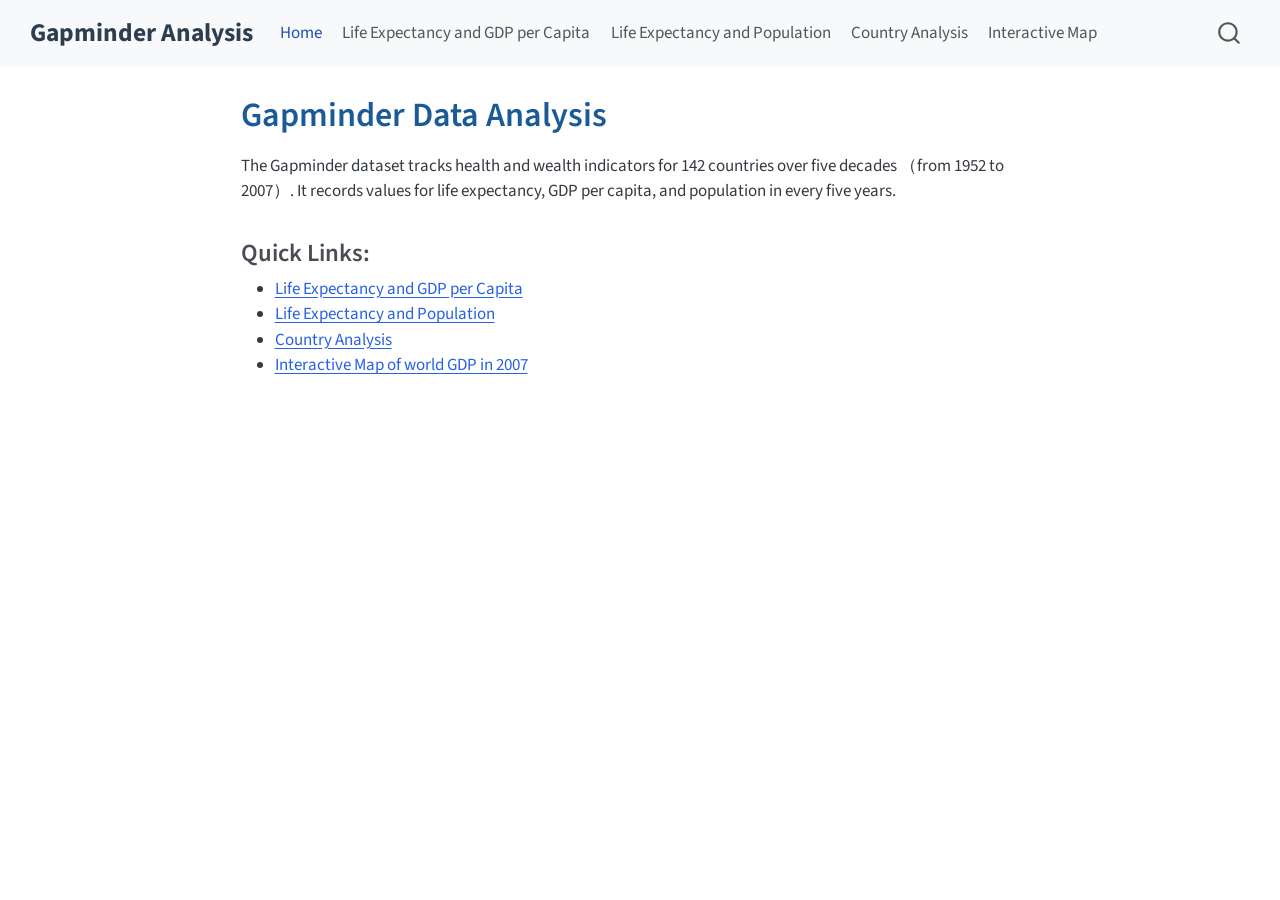
<file: docs/index.html>
<!DOCTYPE html>
<html xmlns="http://www.w3.org/1999/xhtml" lang="en" xml:lang="en"><head>

<meta charset="utf-8">
<meta name="generator" content="quarto-1.8.27">

<meta name="viewport" content="width=device-width, initial-scale=1.0, user-scalable=yes">


<title>Gapminder Data Analysis – Gapminder Analysis</title>
<style>
code{white-space: pre-wrap;}
span.smallcaps{font-variant: small-caps;}
div.columns{display: flex; gap: min(4vw, 1.5em);}
div.column{flex: auto; overflow-x: auto;}
div.hanging-indent{margin-left: 1.5em; text-indent: -1.5em;}
ul.task-list{list-style: none;}
ul.task-list li input[type="checkbox"] {
  width: 0.8em;
  margin: 0 0.8em 0.2em -1em; /* quarto-specific, see https://github.com/quarto-dev/quarto-cli/issues/4556 */ 
  vertical-align: middle;
}
</style>


<script src="site_libs/quarto-nav/quarto-nav.js"></script>
<script src="site_libs/quarto-nav/headroom.min.js"></script>
<script src="site_libs/clipboard/clipboard.min.js"></script>
<script src="site_libs/quarto-search/autocomplete.umd.js"></script>
<script src="site_libs/quarto-search/fuse.min.js"></script>
<script src="site_libs/quarto-search/quarto-search.js"></script>
<meta name="quarto:offset" content="./">
<script src="site_libs/quarto-html/quarto.js" type="module"></script>
<script src="site_libs/quarto-html/tabsets/tabsets.js" type="module"></script>
<script src="site_libs/quarto-html/axe/axe-check.js" type="module"></script>
<script src="site_libs/quarto-html/popper.min.js"></script>
<script src="site_libs/quarto-html/tippy.umd.min.js"></script>
<script src="site_libs/quarto-html/anchor.min.js"></script>
<link href="site_libs/quarto-html/tippy.css" rel="stylesheet">
<link href="site_libs/quarto-html/quarto-syntax-highlighting-ed96de9b727972fe78a7b5d16c58bf87.css" rel="stylesheet" id="quarto-text-highlighting-styles">
<script src="site_libs/bootstrap/bootstrap.min.js"></script>
<link href="site_libs/bootstrap/bootstrap-icons.css" rel="stylesheet">
<link href="site_libs/bootstrap/bootstrap-5b4ad623e5705c0698d39aec6f10cf02.min.css" rel="stylesheet" append-hash="true" id="quarto-bootstrap" data-mode="light">
<script id="quarto-search-options" type="application/json">{
  "location": "navbar",
  "copy-button": false,
  "collapse-after": 3,
  "panel-placement": "end",
  "type": "overlay",
  "limit": 50,
  "keyboard-shortcut": [
    "f",
    "/",
    "s"
  ],
  "show-item-context": false,
  "language": {
    "search-no-results-text": "No results",
    "search-matching-documents-text": "matching documents",
    "search-copy-link-title": "Copy link to search",
    "search-hide-matches-text": "Hide additional matches",
    "search-more-match-text": "more match in this document",
    "search-more-matches-text": "more matches in this document",
    "search-clear-button-title": "Clear",
    "search-text-placeholder": "",
    "search-detached-cancel-button-title": "Cancel",
    "search-submit-button-title": "Submit",
    "search-label": "Search"
  }
}</script>


<link rel="stylesheet" href="styles.css">
</head>

<body class="nav-fixed fullcontent quarto-light">

<div id="quarto-search-results"></div>
  <header id="quarto-header" class="headroom fixed-top">
    <nav class="navbar navbar-expand-lg " data-bs-theme="dark">
      <div class="navbar-container container-fluid">
      <div class="navbar-brand-container mx-auto">
    <a class="navbar-brand" href="./index.html">
    <span class="navbar-title">Gapminder Analysis</span>
    </a>
  </div>
            <div id="quarto-search" class="" title="Search"></div>
          <button class="navbar-toggler" type="button" data-bs-toggle="collapse" data-bs-target="#navbarCollapse" aria-controls="navbarCollapse" role="menu" aria-expanded="false" aria-label="Toggle navigation" onclick="if (window.quartoToggleHeadroom) { window.quartoToggleHeadroom(); }">
  <span class="navbar-toggler-icon"></span>
</button>
          <div class="collapse navbar-collapse" id="navbarCollapse">
            <ul class="navbar-nav navbar-nav-scroll me-auto">
  <li class="nav-item">
    <a class="nav-link active" href="./index.html" aria-current="page"> 
<span class="menu-text">Home</span></a>
  </li>  
  <li class="nav-item">
    <a class="nav-link" href="./life-gdp.html"> 
<span class="menu-text">Life Expectancy and GDP per Capita</span></a>
  </li>  
  <li class="nav-item">
    <a class="nav-link" href="./life-population.html"> 
<span class="menu-text">Life Expectancy and Population</span></a>
  </li>  
  <li class="nav-item">
    <a class="nav-link" href="./country.html"> 
<span class="menu-text">Country Analysis</span></a>
  </li>  
  <li class="nav-item">
    <a class="nav-link" href="./map.html"> 
<span class="menu-text">Interactive Map</span></a>
  </li>  
</ul>
          </div> <!-- /navcollapse -->
            <div class="quarto-navbar-tools">
</div>
      </div> <!-- /container-fluid -->
    </nav>
</header>
<!-- content -->
<div id="quarto-content" class="quarto-container page-columns page-rows-contents page-layout-article page-navbar">
<!-- sidebar -->
<!-- margin-sidebar -->
    
<!-- main -->
<main class="content" id="quarto-document-content">

<header id="title-block-header" class="quarto-title-block default">
<div class="quarto-title">
<h1 class="title">Gapminder Data Analysis</h1>
</div>



<div class="quarto-title-meta">

    
  
    
  </div>
  


</header>


<p>The Gapminder dataset tracks health and wealth indicators for 142 countries over five decades （from 1952 to 2007）. It records values for life expectancy, GDP per capita, and population in every five years.</p>
<section id="quick-links" class="level3">
<h3 class="anchored" data-anchor-id="quick-links">Quick Links:</h3>
<ul>
<li><a href="./life-gdp.html">Life Expectancy and GDP per Capita</a></li>
<li><a href="./life-population.html">Life Expectancy and Population</a></li>
<li><a href="./country.html">Country Analysis</a></li>
<li><a href="./map.html">Interactive Map of world GDP in 2007</a></li>
</ul>


</section>

</main> <!-- /main -->
<script id="quarto-html-after-body" type="application/javascript">
  window.document.addEventListener("DOMContentLoaded", function (event) {
    const icon = "";
    const anchorJS = new window.AnchorJS();
    anchorJS.options = {
      placement: 'right',
      icon: icon
    };
    anchorJS.add('.anchored');
    const isCodeAnnotation = (el) => {
      for (const clz of el.classList) {
        if (clz.startsWith('code-annotation-')) {                     
          return true;
        }
      }
      return false;
    }
    const onCopySuccess = function(e) {
      // button target
      const button = e.trigger;
      // don't keep focus
      button.blur();
      // flash "checked"
      button.classList.add('code-copy-button-checked');
      var currentTitle = button.getAttribute("title");
      button.setAttribute("title", "Copied!");
      let tooltip;
      if (window.bootstrap) {
        button.setAttribute("data-bs-toggle", "tooltip");
        button.setAttribute("data-bs-placement", "left");
        button.setAttribute("data-bs-title", "Copied!");
        tooltip = new bootstrap.Tooltip(button, 
          { trigger: "manual", 
            customClass: "code-copy-button-tooltip",
            offset: [0, -8]});
        tooltip.show();    
      }
      setTimeout(function() {
        if (tooltip) {
          tooltip.hide();
          button.removeAttribute("data-bs-title");
          button.removeAttribute("data-bs-toggle");
          button.removeAttribute("data-bs-placement");
        }
        button.setAttribute("title", currentTitle);
        button.classList.remove('code-copy-button-checked');
      }, 1000);
      // clear code selection
      e.clearSelection();
    }
    const getTextToCopy = function(trigger) {
      const outerScaffold = trigger.parentElement.cloneNode(true);
      const codeEl = outerScaffold.querySelector('code');
      for (const childEl of codeEl.children) {
        if (isCodeAnnotation(childEl)) {
          childEl.remove();
        }
      }
      return codeEl.innerText;
    }
    const clipboard = new window.ClipboardJS('.code-copy-button:not([data-in-quarto-modal])', {
      text: getTextToCopy
    });
    clipboard.on('success', onCopySuccess);
    if (window.document.getElementById('quarto-embedded-source-code-modal')) {
      const clipboardModal = new window.ClipboardJS('.code-copy-button[data-in-quarto-modal]', {
        text: getTextToCopy,
        container: window.document.getElementById('quarto-embedded-source-code-modal')
      });
      clipboardModal.on('success', onCopySuccess);
    }
      var localhostRegex = new RegExp(/^(?:http|https):\/\/localhost\:?[0-9]*\//);
      var mailtoRegex = new RegExp(/^mailto:/);
        var filterRegex = new RegExp('/' + window.location.host + '/');
      var isInternal = (href) => {
          return filterRegex.test(href) || localhostRegex.test(href) || mailtoRegex.test(href);
      }
      // Inspect non-navigation links and adorn them if external
     var links = window.document.querySelectorAll('a[href]:not(.nav-link):not(.navbar-brand):not(.toc-action):not(.sidebar-link):not(.sidebar-item-toggle):not(.pagination-link):not(.no-external):not([aria-hidden]):not(.dropdown-item):not(.quarto-navigation-tool):not(.about-link)');
      for (var i=0; i<links.length; i++) {
        const link = links[i];
        if (!isInternal(link.href)) {
          // undo the damage that might have been done by quarto-nav.js in the case of
          // links that we want to consider external
          if (link.dataset.originalHref !== undefined) {
            link.href = link.dataset.originalHref;
          }
        }
      }
    function tippyHover(el, contentFn, onTriggerFn, onUntriggerFn) {
      const config = {
        allowHTML: true,
        maxWidth: 500,
        delay: 100,
        arrow: false,
        appendTo: function(el) {
            return el.parentElement;
        },
        interactive: true,
        interactiveBorder: 10,
        theme: 'quarto',
        placement: 'bottom-start',
      };
      if (contentFn) {
        config.content = contentFn;
      }
      if (onTriggerFn) {
        config.onTrigger = onTriggerFn;
      }
      if (onUntriggerFn) {
        config.onUntrigger = onUntriggerFn;
      }
      window.tippy(el, config); 
    }
    const noterefs = window.document.querySelectorAll('a[role="doc-noteref"]');
    for (var i=0; i<noterefs.length; i++) {
      const ref = noterefs[i];
      tippyHover(ref, function() {
        // use id or data attribute instead here
        let href = ref.getAttribute('data-footnote-href') || ref.getAttribute('href');
        try { href = new URL(href).hash; } catch {}
        const id = href.replace(/^#\/?/, "");
        const note = window.document.getElementById(id);
        if (note) {
          return note.innerHTML;
        } else {
          return "";
        }
      });
    }
    const xrefs = window.document.querySelectorAll('a.quarto-xref');
    const processXRef = (id, note) => {
      // Strip column container classes
      const stripColumnClz = (el) => {
        el.classList.remove("page-full", "page-columns");
        if (el.children) {
          for (const child of el.children) {
            stripColumnClz(child);
          }
        }
      }
      stripColumnClz(note)
      if (id === null || id.startsWith('sec-')) {
        // Special case sections, only their first couple elements
        const container = document.createElement("div");
        if (note.children && note.children.length > 2) {
          container.appendChild(note.children[0].cloneNode(true));
          for (let i = 1; i < note.children.length; i++) {
            const child = note.children[i];
            if (child.tagName === "P" && child.innerText === "") {
              continue;
            } else {
              container.appendChild(child.cloneNode(true));
              break;
            }
          }
          if (window.Quarto?.typesetMath) {
            window.Quarto.typesetMath(container);
          }
          return container.innerHTML
        } else {
          if (window.Quarto?.typesetMath) {
            window.Quarto.typesetMath(note);
          }
          return note.innerHTML;
        }
      } else {
        // Remove any anchor links if they are present
        const anchorLink = note.querySelector('a.anchorjs-link');
        if (anchorLink) {
          anchorLink.remove();
        }
        if (window.Quarto?.typesetMath) {
          window.Quarto.typesetMath(note);
        }
        if (note.classList.contains("callout")) {
          return note.outerHTML;
        } else {
          return note.innerHTML;
        }
      }
    }
    for (var i=0; i<xrefs.length; i++) {
      const xref = xrefs[i];
      tippyHover(xref, undefined, function(instance) {
        instance.disable();
        let url = xref.getAttribute('href');
        let hash = undefined; 
        if (url.startsWith('#')) {
          hash = url;
        } else {
          try { hash = new URL(url).hash; } catch {}
        }
        if (hash) {
          const id = hash.replace(/^#\/?/, "");
          const note = window.document.getElementById(id);
          if (note !== null) {
            try {
              const html = processXRef(id, note.cloneNode(true));
              instance.setContent(html);
            } finally {
              instance.enable();
              instance.show();
            }
          } else {
            // See if we can fetch this
            fetch(url.split('#')[0])
            .then(res => res.text())
            .then(html => {
              const parser = new DOMParser();
              const htmlDoc = parser.parseFromString(html, "text/html");
              const note = htmlDoc.getElementById(id);
              if (note !== null) {
                const html = processXRef(id, note);
                instance.setContent(html);
              } 
            }).finally(() => {
              instance.enable();
              instance.show();
            });
          }
        } else {
          // See if we can fetch a full url (with no hash to target)
          // This is a special case and we should probably do some content thinning / targeting
          fetch(url)
          .then(res => res.text())
          .then(html => {
            const parser = new DOMParser();
            const htmlDoc = parser.parseFromString(html, "text/html");
            const note = htmlDoc.querySelector('main.content');
            if (note !== null) {
              // This should only happen for chapter cross references
              // (since there is no id in the URL)
              // remove the first header
              if (note.children.length > 0 && note.children[0].tagName === "HEADER") {
                note.children[0].remove();
              }
              const html = processXRef(null, note);
              instance.setContent(html);
            } 
          }).finally(() => {
            instance.enable();
            instance.show();
          });
        }
      }, function(instance) {
      });
    }
        let selectedAnnoteEl;
        const selectorForAnnotation = ( cell, annotation) => {
          let cellAttr = 'data-code-cell="' + cell + '"';
          let lineAttr = 'data-code-annotation="' +  annotation + '"';
          const selector = 'span[' + cellAttr + '][' + lineAttr + ']';
          return selector;
        }
        const selectCodeLines = (annoteEl) => {
          const doc = window.document;
          const targetCell = annoteEl.getAttribute("data-target-cell");
          const targetAnnotation = annoteEl.getAttribute("data-target-annotation");
          const annoteSpan = window.document.querySelector(selectorForAnnotation(targetCell, targetAnnotation));
          const lines = annoteSpan.getAttribute("data-code-lines").split(",");
          const lineIds = lines.map((line) => {
            return targetCell + "-" + line;
          })
          let top = null;
          let height = null;
          let parent = null;
          if (lineIds.length > 0) {
              //compute the position of the single el (top and bottom and make a div)
              const el = window.document.getElementById(lineIds[0]);
              top = el.offsetTop;
              height = el.offsetHeight;
              parent = el.parentElement.parentElement;
            if (lineIds.length > 1) {
              const lastEl = window.document.getElementById(lineIds[lineIds.length - 1]);
              const bottom = lastEl.offsetTop + lastEl.offsetHeight;
              height = bottom - top;
            }
            if (top !== null && height !== null && parent !== null) {
              // cook up a div (if necessary) and position it 
              let div = window.document.getElementById("code-annotation-line-highlight");
              if (div === null) {
                div = window.document.createElement("div");
                div.setAttribute("id", "code-annotation-line-highlight");
                div.style.position = 'absolute';
                parent.appendChild(div);
              }
              div.style.top = top - 2 + "px";
              div.style.height = height + 4 + "px";
              div.style.left = 0;
              let gutterDiv = window.document.getElementById("code-annotation-line-highlight-gutter");
              if (gutterDiv === null) {
                gutterDiv = window.document.createElement("div");
                gutterDiv.setAttribute("id", "code-annotation-line-highlight-gutter");
                gutterDiv.style.position = 'absolute';
                const codeCell = window.document.getElementById(targetCell);
                const gutter = codeCell.querySelector('.code-annotation-gutter');
                gutter.appendChild(gutterDiv);
              }
              gutterDiv.style.top = top - 2 + "px";
              gutterDiv.style.height = height + 4 + "px";
            }
            selectedAnnoteEl = annoteEl;
          }
        };
        const unselectCodeLines = () => {
          const elementsIds = ["code-annotation-line-highlight", "code-annotation-line-highlight-gutter"];
          elementsIds.forEach((elId) => {
            const div = window.document.getElementById(elId);
            if (div) {
              div.remove();
            }
          });
          selectedAnnoteEl = undefined;
        };
          // Handle positioning of the toggle
      window.addEventListener(
        "resize",
        throttle(() => {
          elRect = undefined;
          if (selectedAnnoteEl) {
            selectCodeLines(selectedAnnoteEl);
          }
        }, 10)
      );
      function throttle(fn, ms) {
      let throttle = false;
      let timer;
        return (...args) => {
          if(!throttle) { // first call gets through
              fn.apply(this, args);
              throttle = true;
          } else { // all the others get throttled
              if(timer) clearTimeout(timer); // cancel #2
              timer = setTimeout(() => {
                fn.apply(this, args);
                timer = throttle = false;
              }, ms);
          }
        };
      }
        // Attach click handler to the DT
        const annoteDls = window.document.querySelectorAll('dt[data-target-cell]');
        for (const annoteDlNode of annoteDls) {
          annoteDlNode.addEventListener('click', (event) => {
            const clickedEl = event.target;
            if (clickedEl !== selectedAnnoteEl) {
              unselectCodeLines();
              const activeEl = window.document.querySelector('dt[data-target-cell].code-annotation-active');
              if (activeEl) {
                activeEl.classList.remove('code-annotation-active');
              }
              selectCodeLines(clickedEl);
              clickedEl.classList.add('code-annotation-active');
            } else {
              // Unselect the line
              unselectCodeLines();
              clickedEl.classList.remove('code-annotation-active');
            }
          });
        }
    const findCites = (el) => {
      const parentEl = el.parentElement;
      if (parentEl) {
        const cites = parentEl.dataset.cites;
        if (cites) {
          return {
            el,
            cites: cites.split(' ')
          };
        } else {
          return findCites(el.parentElement)
        }
      } else {
        return undefined;
      }
    };
    var bibliorefs = window.document.querySelectorAll('a[role="doc-biblioref"]');
    for (var i=0; i<bibliorefs.length; i++) {
      const ref = bibliorefs[i];
      const citeInfo = findCites(ref);
      if (citeInfo) {
        tippyHover(citeInfo.el, function() {
          var popup = window.document.createElement('div');
          citeInfo.cites.forEach(function(cite) {
            var citeDiv = window.document.createElement('div');
            citeDiv.classList.add('hanging-indent');
            citeDiv.classList.add('csl-entry');
            var biblioDiv = window.document.getElementById('ref-' + cite);
            if (biblioDiv) {
              citeDiv.innerHTML = biblioDiv.innerHTML;
            }
            popup.appendChild(citeDiv);
          });
          return popup.innerHTML;
        });
      }
    }
  });
  </script>
</div> <!-- /content -->




</body></html>
</file>
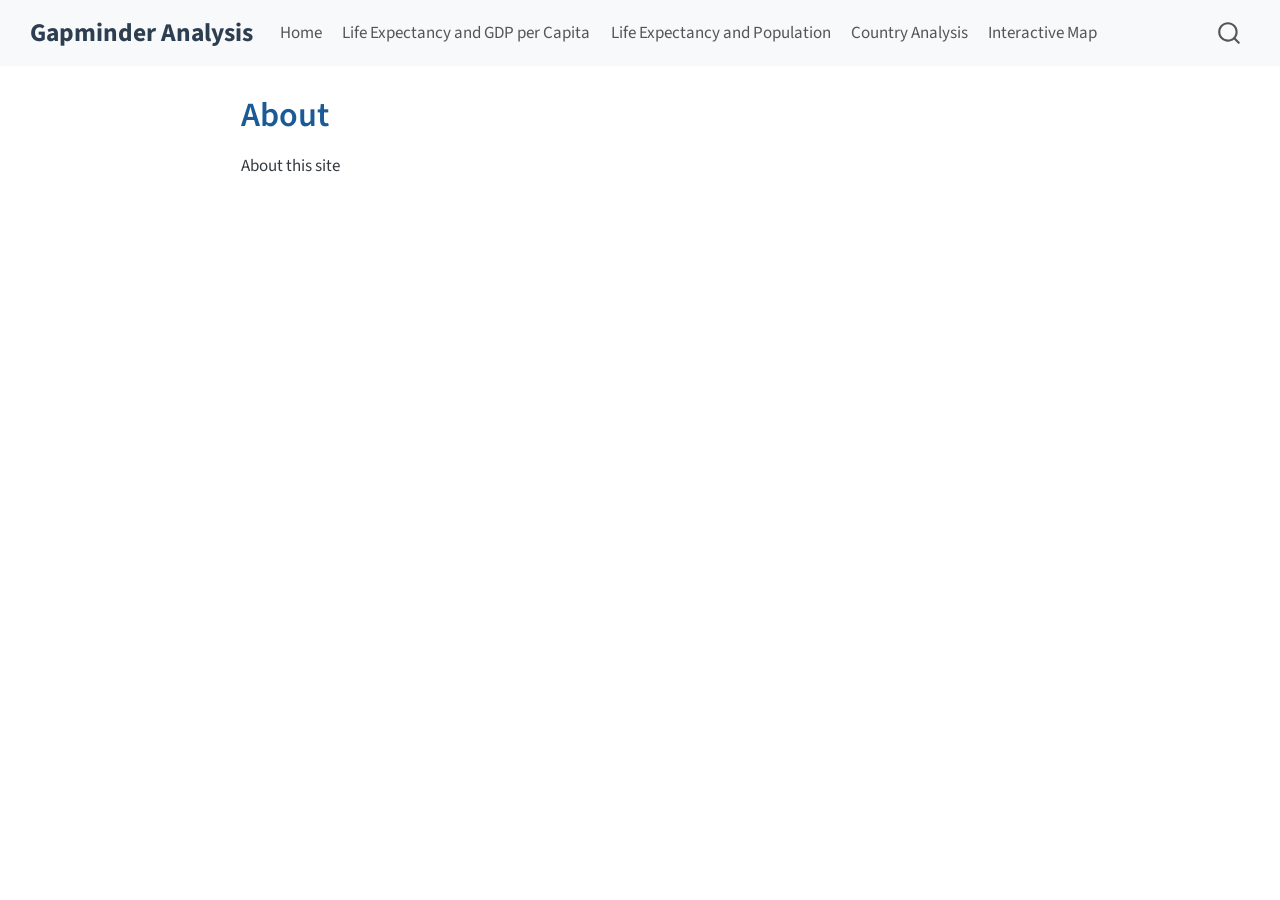
<file: docs/about.html>
<!DOCTYPE html>
<html xmlns="http://www.w3.org/1999/xhtml" lang="en" xml:lang="en"><head>

<meta charset="utf-8">
<meta name="generator" content="quarto-1.8.27">

<meta name="viewport" content="width=device-width, initial-scale=1.0, user-scalable=yes">


<title>About – Gapminder Analysis</title>
<style>
code{white-space: pre-wrap;}
span.smallcaps{font-variant: small-caps;}
div.columns{display: flex; gap: min(4vw, 1.5em);}
div.column{flex: auto; overflow-x: auto;}
div.hanging-indent{margin-left: 1.5em; text-indent: -1.5em;}
ul.task-list{list-style: none;}
ul.task-list li input[type="checkbox"] {
  width: 0.8em;
  margin: 0 0.8em 0.2em -1em; /* quarto-specific, see https://github.com/quarto-dev/quarto-cli/issues/4556 */ 
  vertical-align: middle;
}
</style>


<script src="site_libs/quarto-nav/quarto-nav.js"></script>
<script src="site_libs/quarto-nav/headroom.min.js"></script>
<script src="site_libs/clipboard/clipboard.min.js"></script>
<script src="site_libs/quarto-search/autocomplete.umd.js"></script>
<script src="site_libs/quarto-search/fuse.min.js"></script>
<script src="site_libs/quarto-search/quarto-search.js"></script>
<meta name="quarto:offset" content="./">
<script src="site_libs/quarto-html/quarto.js" type="module"></script>
<script src="site_libs/quarto-html/tabsets/tabsets.js" type="module"></script>
<script src="site_libs/quarto-html/axe/axe-check.js" type="module"></script>
<script src="site_libs/quarto-html/popper.min.js"></script>
<script src="site_libs/quarto-html/tippy.umd.min.js"></script>
<script src="site_libs/quarto-html/anchor.min.js"></script>
<link href="site_libs/quarto-html/tippy.css" rel="stylesheet">
<link href="site_libs/quarto-html/quarto-syntax-highlighting-ed96de9b727972fe78a7b5d16c58bf87.css" rel="stylesheet" id="quarto-text-highlighting-styles">
<script src="site_libs/bootstrap/bootstrap.min.js"></script>
<link href="site_libs/bootstrap/bootstrap-icons.css" rel="stylesheet">
<link href="site_libs/bootstrap/bootstrap-5b4ad623e5705c0698d39aec6f10cf02.min.css" rel="stylesheet" append-hash="true" id="quarto-bootstrap" data-mode="light">
<script id="quarto-search-options" type="application/json">{
  "location": "navbar",
  "copy-button": false,
  "collapse-after": 3,
  "panel-placement": "end",
  "type": "overlay",
  "limit": 50,
  "keyboard-shortcut": [
    "f",
    "/",
    "s"
  ],
  "show-item-context": false,
  "language": {
    "search-no-results-text": "No results",
    "search-matching-documents-text": "matching documents",
    "search-copy-link-title": "Copy link to search",
    "search-hide-matches-text": "Hide additional matches",
    "search-more-match-text": "more match in this document",
    "search-more-matches-text": "more matches in this document",
    "search-clear-button-title": "Clear",
    "search-text-placeholder": "",
    "search-detached-cancel-button-title": "Cancel",
    "search-submit-button-title": "Submit",
    "search-label": "Search"
  }
}</script>


<link rel="stylesheet" href="styles.css">
</head>

<body class="nav-fixed fullcontent quarto-light">

<div id="quarto-search-results"></div>
  <header id="quarto-header" class="headroom fixed-top">
    <nav class="navbar navbar-expand-lg " data-bs-theme="dark">
      <div class="navbar-container container-fluid">
      <div class="navbar-brand-container mx-auto">
    <a class="navbar-brand" href="./index.html">
    <span class="navbar-title">Gapminder Analysis</span>
    </a>
  </div>
            <div id="quarto-search" class="" title="Search"></div>
          <button class="navbar-toggler" type="button" data-bs-toggle="collapse" data-bs-target="#navbarCollapse" aria-controls="navbarCollapse" role="menu" aria-expanded="false" aria-label="Toggle navigation" onclick="if (window.quartoToggleHeadroom) { window.quartoToggleHeadroom(); }">
  <span class="navbar-toggler-icon"></span>
</button>
          <div class="collapse navbar-collapse" id="navbarCollapse">
            <ul class="navbar-nav navbar-nav-scroll me-auto">
  <li class="nav-item">
    <a class="nav-link" href="./index.html"> 
<span class="menu-text">Home</span></a>
  </li>  
  <li class="nav-item">
    <a class="nav-link" href="./life-gdp.html"> 
<span class="menu-text">Life Expectancy and GDP per Capita</span></a>
  </li>  
  <li class="nav-item">
    <a class="nav-link" href="./life-population.html"> 
<span class="menu-text">Life Expectancy and Population</span></a>
  </li>  
  <li class="nav-item">
    <a class="nav-link" href="./country.html"> 
<span class="menu-text">Country Analysis</span></a>
  </li>  
  <li class="nav-item">
    <a class="nav-link" href="./map.html"> 
<span class="menu-text">Interactive Map</span></a>
  </li>  
</ul>
          </div> <!-- /navcollapse -->
            <div class="quarto-navbar-tools">
</div>
      </div> <!-- /container-fluid -->
    </nav>
</header>
<!-- content -->
<div id="quarto-content" class="quarto-container page-columns page-rows-contents page-layout-article page-navbar">
<!-- sidebar -->
<!-- margin-sidebar -->
    
<!-- main -->
<main class="content" id="quarto-document-content">

<header id="title-block-header" class="quarto-title-block default">
<div class="quarto-title">
<h1 class="title">About</h1>
</div>



<div class="quarto-title-meta">

    
  
    
  </div>
  


</header>


<p>About this site</p>



</main> <!-- /main -->
<script id="quarto-html-after-body" type="application/javascript">
  window.document.addEventListener("DOMContentLoaded", function (event) {
    const icon = "";
    const anchorJS = new window.AnchorJS();
    anchorJS.options = {
      placement: 'right',
      icon: icon
    };
    anchorJS.add('.anchored');
    const isCodeAnnotation = (el) => {
      for (const clz of el.classList) {
        if (clz.startsWith('code-annotation-')) {                     
          return true;
        }
      }
      return false;
    }
    const onCopySuccess = function(e) {
      // button target
      const button = e.trigger;
      // don't keep focus
      button.blur();
      // flash "checked"
      button.classList.add('code-copy-button-checked');
      var currentTitle = button.getAttribute("title");
      button.setAttribute("title", "Copied!");
      let tooltip;
      if (window.bootstrap) {
        button.setAttribute("data-bs-toggle", "tooltip");
        button.setAttribute("data-bs-placement", "left");
        button.setAttribute("data-bs-title", "Copied!");
        tooltip = new bootstrap.Tooltip(button, 
          { trigger: "manual", 
            customClass: "code-copy-button-tooltip",
            offset: [0, -8]});
        tooltip.show();    
      }
      setTimeout(function() {
        if (tooltip) {
          tooltip.hide();
          button.removeAttribute("data-bs-title");
          button.removeAttribute("data-bs-toggle");
          button.removeAttribute("data-bs-placement");
        }
        button.setAttribute("title", currentTitle);
        button.classList.remove('code-copy-button-checked');
      }, 1000);
      // clear code selection
      e.clearSelection();
    }
    const getTextToCopy = function(trigger) {
      const outerScaffold = trigger.parentElement.cloneNode(true);
      const codeEl = outerScaffold.querySelector('code');
      for (const childEl of codeEl.children) {
        if (isCodeAnnotation(childEl)) {
          childEl.remove();
        }
      }
      return codeEl.innerText;
    }
    const clipboard = new window.ClipboardJS('.code-copy-button:not([data-in-quarto-modal])', {
      text: getTextToCopy
    });
    clipboard.on('success', onCopySuccess);
    if (window.document.getElementById('quarto-embedded-source-code-modal')) {
      const clipboardModal = new window.ClipboardJS('.code-copy-button[data-in-quarto-modal]', {
        text: getTextToCopy,
        container: window.document.getElementById('quarto-embedded-source-code-modal')
      });
      clipboardModal.on('success', onCopySuccess);
    }
      var localhostRegex = new RegExp(/^(?:http|https):\/\/localhost\:?[0-9]*\//);
      var mailtoRegex = new RegExp(/^mailto:/);
        var filterRegex = new RegExp('/' + window.location.host + '/');
      var isInternal = (href) => {
          return filterRegex.test(href) || localhostRegex.test(href) || mailtoRegex.test(href);
      }
      // Inspect non-navigation links and adorn them if external
     var links = window.document.querySelectorAll('a[href]:not(.nav-link):not(.navbar-brand):not(.toc-action):not(.sidebar-link):not(.sidebar-item-toggle):not(.pagination-link):not(.no-external):not([aria-hidden]):not(.dropdown-item):not(.quarto-navigation-tool):not(.about-link)');
      for (var i=0; i<links.length; i++) {
        const link = links[i];
        if (!isInternal(link.href)) {
          // undo the damage that might have been done by quarto-nav.js in the case of
          // links that we want to consider external
          if (link.dataset.originalHref !== undefined) {
            link.href = link.dataset.originalHref;
          }
        }
      }
    function tippyHover(el, contentFn, onTriggerFn, onUntriggerFn) {
      const config = {
        allowHTML: true,
        maxWidth: 500,
        delay: 100,
        arrow: false,
        appendTo: function(el) {
            return el.parentElement;
        },
        interactive: true,
        interactiveBorder: 10,
        theme: 'quarto',
        placement: 'bottom-start',
      };
      if (contentFn) {
        config.content = contentFn;
      }
      if (onTriggerFn) {
        config.onTrigger = onTriggerFn;
      }
      if (onUntriggerFn) {
        config.onUntrigger = onUntriggerFn;
      }
      window.tippy(el, config); 
    }
    const noterefs = window.document.querySelectorAll('a[role="doc-noteref"]');
    for (var i=0; i<noterefs.length; i++) {
      const ref = noterefs[i];
      tippyHover(ref, function() {
        // use id or data attribute instead here
        let href = ref.getAttribute('data-footnote-href') || ref.getAttribute('href');
        try { href = new URL(href).hash; } catch {}
        const id = href.replace(/^#\/?/, "");
        const note = window.document.getElementById(id);
        if (note) {
          return note.innerHTML;
        } else {
          return "";
        }
      });
    }
    const xrefs = window.document.querySelectorAll('a.quarto-xref');
    const processXRef = (id, note) => {
      // Strip column container classes
      const stripColumnClz = (el) => {
        el.classList.remove("page-full", "page-columns");
        if (el.children) {
          for (const child of el.children) {
            stripColumnClz(child);
          }
        }
      }
      stripColumnClz(note)
      if (id === null || id.startsWith('sec-')) {
        // Special case sections, only their first couple elements
        const container = document.createElement("div");
        if (note.children && note.children.length > 2) {
          container.appendChild(note.children[0].cloneNode(true));
          for (let i = 1; i < note.children.length; i++) {
            const child = note.children[i];
            if (child.tagName === "P" && child.innerText === "") {
              continue;
            } else {
              container.appendChild(child.cloneNode(true));
              break;
            }
          }
          if (window.Quarto?.typesetMath) {
            window.Quarto.typesetMath(container);
          }
          return container.innerHTML
        } else {
          if (window.Quarto?.typesetMath) {
            window.Quarto.typesetMath(note);
          }
          return note.innerHTML;
        }
      } else {
        // Remove any anchor links if they are present
        const anchorLink = note.querySelector('a.anchorjs-link');
        if (anchorLink) {
          anchorLink.remove();
        }
        if (window.Quarto?.typesetMath) {
          window.Quarto.typesetMath(note);
        }
        if (note.classList.contains("callout")) {
          return note.outerHTML;
        } else {
          return note.innerHTML;
        }
      }
    }
    for (var i=0; i<xrefs.length; i++) {
      const xref = xrefs[i];
      tippyHover(xref, undefined, function(instance) {
        instance.disable();
        let url = xref.getAttribute('href');
        let hash = undefined; 
        if (url.startsWith('#')) {
          hash = url;
        } else {
          try { hash = new URL(url).hash; } catch {}
        }
        if (hash) {
          const id = hash.replace(/^#\/?/, "");
          const note = window.document.getElementById(id);
          if (note !== null) {
            try {
              const html = processXRef(id, note.cloneNode(true));
              instance.setContent(html);
            } finally {
              instance.enable();
              instance.show();
            }
          } else {
            // See if we can fetch this
            fetch(url.split('#')[0])
            .then(res => res.text())
            .then(html => {
              const parser = new DOMParser();
              const htmlDoc = parser.parseFromString(html, "text/html");
              const note = htmlDoc.getElementById(id);
              if (note !== null) {
                const html = processXRef(id, note);
                instance.setContent(html);
              } 
            }).finally(() => {
              instance.enable();
              instance.show();
            });
          }
        } else {
          // See if we can fetch a full url (with no hash to target)
          // This is a special case and we should probably do some content thinning / targeting
          fetch(url)
          .then(res => res.text())
          .then(html => {
            const parser = new DOMParser();
            const htmlDoc = parser.parseFromString(html, "text/html");
            const note = htmlDoc.querySelector('main.content');
            if (note !== null) {
              // This should only happen for chapter cross references
              // (since there is no id in the URL)
              // remove the first header
              if (note.children.length > 0 && note.children[0].tagName === "HEADER") {
                note.children[0].remove();
              }
              const html = processXRef(null, note);
              instance.setContent(html);
            } 
          }).finally(() => {
            instance.enable();
            instance.show();
          });
        }
      }, function(instance) {
      });
    }
        let selectedAnnoteEl;
        const selectorForAnnotation = ( cell, annotation) => {
          let cellAttr = 'data-code-cell="' + cell + '"';
          let lineAttr = 'data-code-annotation="' +  annotation + '"';
          const selector = 'span[' + cellAttr + '][' + lineAttr + ']';
          return selector;
        }
        const selectCodeLines = (annoteEl) => {
          const doc = window.document;
          const targetCell = annoteEl.getAttribute("data-target-cell");
          const targetAnnotation = annoteEl.getAttribute("data-target-annotation");
          const annoteSpan = window.document.querySelector(selectorForAnnotation(targetCell, targetAnnotation));
          const lines = annoteSpan.getAttribute("data-code-lines").split(",");
          const lineIds = lines.map((line) => {
            return targetCell + "-" + line;
          })
          let top = null;
          let height = null;
          let parent = null;
          if (lineIds.length > 0) {
              //compute the position of the single el (top and bottom and make a div)
              const el = window.document.getElementById(lineIds[0]);
              top = el.offsetTop;
              height = el.offsetHeight;
              parent = el.parentElement.parentElement;
            if (lineIds.length > 1) {
              const lastEl = window.document.getElementById(lineIds[lineIds.length - 1]);
              const bottom = lastEl.offsetTop + lastEl.offsetHeight;
              height = bottom - top;
            }
            if (top !== null && height !== null && parent !== null) {
              // cook up a div (if necessary) and position it 
              let div = window.document.getElementById("code-annotation-line-highlight");
              if (div === null) {
                div = window.document.createElement("div");
                div.setAttribute("id", "code-annotation-line-highlight");
                div.style.position = 'absolute';
                parent.appendChild(div);
              }
              div.style.top = top - 2 + "px";
              div.style.height = height + 4 + "px";
              div.style.left = 0;
              let gutterDiv = window.document.getElementById("code-annotation-line-highlight-gutter");
              if (gutterDiv === null) {
                gutterDiv = window.document.createElement("div");
                gutterDiv.setAttribute("id", "code-annotation-line-highlight-gutter");
                gutterDiv.style.position = 'absolute';
                const codeCell = window.document.getElementById(targetCell);
                const gutter = codeCell.querySelector('.code-annotation-gutter');
                gutter.appendChild(gutterDiv);
              }
              gutterDiv.style.top = top - 2 + "px";
              gutterDiv.style.height = height + 4 + "px";
            }
            selectedAnnoteEl = annoteEl;
          }
        };
        const unselectCodeLines = () => {
          const elementsIds = ["code-annotation-line-highlight", "code-annotation-line-highlight-gutter"];
          elementsIds.forEach((elId) => {
            const div = window.document.getElementById(elId);
            if (div) {
              div.remove();
            }
          });
          selectedAnnoteEl = undefined;
        };
          // Handle positioning of the toggle
      window.addEventListener(
        "resize",
        throttle(() => {
          elRect = undefined;
          if (selectedAnnoteEl) {
            selectCodeLines(selectedAnnoteEl);
          }
        }, 10)
      );
      function throttle(fn, ms) {
      let throttle = false;
      let timer;
        return (...args) => {
          if(!throttle) { // first call gets through
              fn.apply(this, args);
              throttle = true;
          } else { // all the others get throttled
              if(timer) clearTimeout(timer); // cancel #2
              timer = setTimeout(() => {
                fn.apply(this, args);
                timer = throttle = false;
              }, ms);
          }
        };
      }
        // Attach click handler to the DT
        const annoteDls = window.document.querySelectorAll('dt[data-target-cell]');
        for (const annoteDlNode of annoteDls) {
          annoteDlNode.addEventListener('click', (event) => {
            const clickedEl = event.target;
            if (clickedEl !== selectedAnnoteEl) {
              unselectCodeLines();
              const activeEl = window.document.querySelector('dt[data-target-cell].code-annotation-active');
              if (activeEl) {
                activeEl.classList.remove('code-annotation-active');
              }
              selectCodeLines(clickedEl);
              clickedEl.classList.add('code-annotation-active');
            } else {
              // Unselect the line
              unselectCodeLines();
              clickedEl.classList.remove('code-annotation-active');
            }
          });
        }
    const findCites = (el) => {
      const parentEl = el.parentElement;
      if (parentEl) {
        const cites = parentEl.dataset.cites;
        if (cites) {
          return {
            el,
            cites: cites.split(' ')
          };
        } else {
          return findCites(el.parentElement)
        }
      } else {
        return undefined;
      }
    };
    var bibliorefs = window.document.querySelectorAll('a[role="doc-biblioref"]');
    for (var i=0; i<bibliorefs.length; i++) {
      const ref = bibliorefs[i];
      const citeInfo = findCites(ref);
      if (citeInfo) {
        tippyHover(citeInfo.el, function() {
          var popup = window.document.createElement('div');
          citeInfo.cites.forEach(function(cite) {
            var citeDiv = window.document.createElement('div');
            citeDiv.classList.add('hanging-indent');
            citeDiv.classList.add('csl-entry');
            var biblioDiv = window.document.getElementById('ref-' + cite);
            if (biblioDiv) {
              citeDiv.innerHTML = biblioDiv.innerHTML;
            }
            popup.appendChild(citeDiv);
          });
          return popup.innerHTML;
        });
      }
    }
  });
  </script>
</div> <!-- /content -->




</body></html>
</file>
<file: docs/site_libs/quarto-html/tippy.css>
.tippy-box[data-animation=fade][data-state=hidden]{opacity:0}[data-tippy-root]{max-width:calc(100vw - 10px)}.tippy-box{position:relative;background-color:#333;color:#fff;border-radius:4px;font-size:14px;line-height:1.4;white-space:normal;outline:0;transition-property:transform,visibility,opacity}.tippy-box[data-placement^=top]>.tippy-arrow{bottom:0}.tippy-box[data-placement^=top]>.tippy-arrow:before{bottom:-7px;left:0;border-width:8px 8px 0;border-top-color:initial;transform-origin:center top}.tippy-box[data-placement^=bottom]>.tippy-arrow{top:0}.tippy-box[data-placement^=bottom]>.tippy-arrow:before{top:-7px;left:0;border-width:0 8px 8px;border-bottom-color:initial;transform-origin:center bottom}.tippy-box[data-placement^=left]>.tippy-arrow{right:0}.tippy-box[data-placement^=left]>.tippy-arrow:before{border-width:8px 0 8px 8px;border-left-color:initial;right:-7px;transform-origin:center left}.tippy-box[data-placement^=right]>.tippy-arrow{left:0}.tippy-box[data-placement^=right]>.tippy-arrow:before{left:-7px;border-width:8px 8px 8px 0;border-right-color:initial;transform-origin:center right}.tippy-box[data-inertia][data-state=visible]{transition-timing-function:cubic-bezier(.54,1.5,.38,1.11)}.tippy-arrow{width:16px;height:16px;color:#333}.tippy-arrow:before{content:"";position:absolute;border-color:transparent;border-style:solid}.tippy-content{position:relative;padding:5px 9px;z-index:1}
</file>
<file: docs/site_libs/quarto-html/quarto-syntax-highlighting-ed96de9b727972fe78a7b5d16c58bf87.css>
/* quarto syntax highlight colors */
:root {
  --quarto-hl-ot-color: #003B4F;
  --quarto-hl-at-color: #657422;
  --quarto-hl-ss-color: #20794D;
  --quarto-hl-an-color: #5E5E5E;
  --quarto-hl-fu-color: #4758AB;
  --quarto-hl-st-color: #20794D;
  --quarto-hl-cf-color: #003B4F;
  --quarto-hl-op-color: #5E5E5E;
  --quarto-hl-er-color: #AD0000;
  --quarto-hl-bn-color: #AD0000;
  --quarto-hl-al-color: #AD0000;
  --quarto-hl-va-color: #111111;
  --quarto-hl-bu-color: inherit;
  --quarto-hl-ex-color: inherit;
  --quarto-hl-pp-color: #AD0000;
  --quarto-hl-in-color: #5E5E5E;
  --quarto-hl-vs-color: #20794D;
  --quarto-hl-wa-color: #5E5E5E;
  --quarto-hl-do-color: #5E5E5E;
  --quarto-hl-im-color: #00769E;
  --quarto-hl-ch-color: #20794D;
  --quarto-hl-dt-color: #AD0000;
  --quarto-hl-fl-color: #AD0000;
  --quarto-hl-co-color: #5E5E5E;
  --quarto-hl-cv-color: #5E5E5E;
  --quarto-hl-cn-color: #8f5902;
  --quarto-hl-sc-color: #5E5E5E;
  --quarto-hl-dv-color: #AD0000;
  --quarto-hl-kw-color: #003B4F;
}

/* other quarto variables */
:root {
  --quarto-font-monospace: SFMono-Regular, Menlo, Monaco, Consolas, "Liberation Mono", "Courier New", monospace;
}

/* syntax highlight based on Pandoc's rules */
pre > code.sourceCode > span {
  color: #003B4F;
}

code.sourceCode > span {
  color: #003B4F;
}

div.sourceCode,
div.sourceCode pre.sourceCode {
  color: #003B4F;
}

/* Normal */
code span {
  color: #003B4F;
}

/* Alert */
code span.al {
  color: #AD0000;
  font-style: inherit;
}

/* Annotation */
code span.an {
  color: #5E5E5E;
  font-style: inherit;
}

/* Attribute */
code span.at {
  color: #657422;
  font-style: inherit;
}

/* BaseN */
code span.bn {
  color: #AD0000;
  font-style: inherit;
}

/* BuiltIn */
code span.bu {
  font-style: inherit;
}

/* ControlFlow */
code span.cf {
  color: #003B4F;
  font-weight: bold;
  font-style: inherit;
}

/* Char */
code span.ch {
  color: #20794D;
  font-style: inherit;
}

/* Constant */
code span.cn {
  color: #8f5902;
  font-style: inherit;
}

/* Comment */
code span.co {
  color: #5E5E5E;
  font-style: inherit;
}

/* CommentVar */
code span.cv {
  color: #5E5E5E;
  font-style: italic;
}

/* Documentation */
code span.do {
  color: #5E5E5E;
  font-style: italic;
}

/* DataType */
code span.dt {
  color: #AD0000;
  font-style: inherit;
}

/* DecVal */
code span.dv {
  color: #AD0000;
  font-style: inherit;
}

/* Error */
code span.er {
  color: #AD0000;
  font-style: inherit;
}

/* Extension */
code span.ex {
  font-style: inherit;
}

/* Float */
code span.fl {
  color: #AD0000;
  font-style: inherit;
}

/* Function */
code span.fu {
  color: #4758AB;
  font-style: inherit;
}

/* Import */
code span.im {
  color: #00769E;
  font-style: inherit;
}

/* Information */
code span.in {
  color: #5E5E5E;
  font-style: inherit;
}

/* Keyword */
code span.kw {
  color: #003B4F;
  font-weight: bold;
  font-style: inherit;
}

/* Operator */
code span.op {
  color: #5E5E5E;
  font-style: inherit;
}

/* Other */
code span.ot {
  color: #003B4F;
  font-style: inherit;
}

/* Preprocessor */
code span.pp {
  color: #AD0000;
  font-style: inherit;
}

/* SpecialChar */
code span.sc {
  color: #5E5E5E;
  font-style: inherit;
}

/* SpecialString */
code span.ss {
  color: #20794D;
  font-style: inherit;
}

/* String */
code span.st {
  color: #20794D;
  font-style: inherit;
}

/* Variable */
code span.va {
  color: #111111;
  font-style: inherit;
}

/* VerbatimString */
code span.vs {
  color: #20794D;
  font-style: inherit;
}

/* Warning */
code span.wa {
  color: #5E5E5E;
  font-style: italic;
}

.prevent-inlining {
  content: "</";
}

/*# sourceMappingURL=0920dd6d7437995b8cdf7429764427b1.css.map */
</file>
<file: docs/styles.css>
/* css styles */
/* Change the color of the website title */
.navbar-title {
  color: #2c3e50;
  font-weight: bold;
  font-size: 1.5rem;
}

/* Add a subtle background color to code blocks */
div.sourceCode {
  background-color: #f8f9fa;
  border: 1px solid #dee2e6;
  border-radius: 4px;
}

/* Style the headers */
h1, h2 {
  color: #1a5a96;
}
</file>
